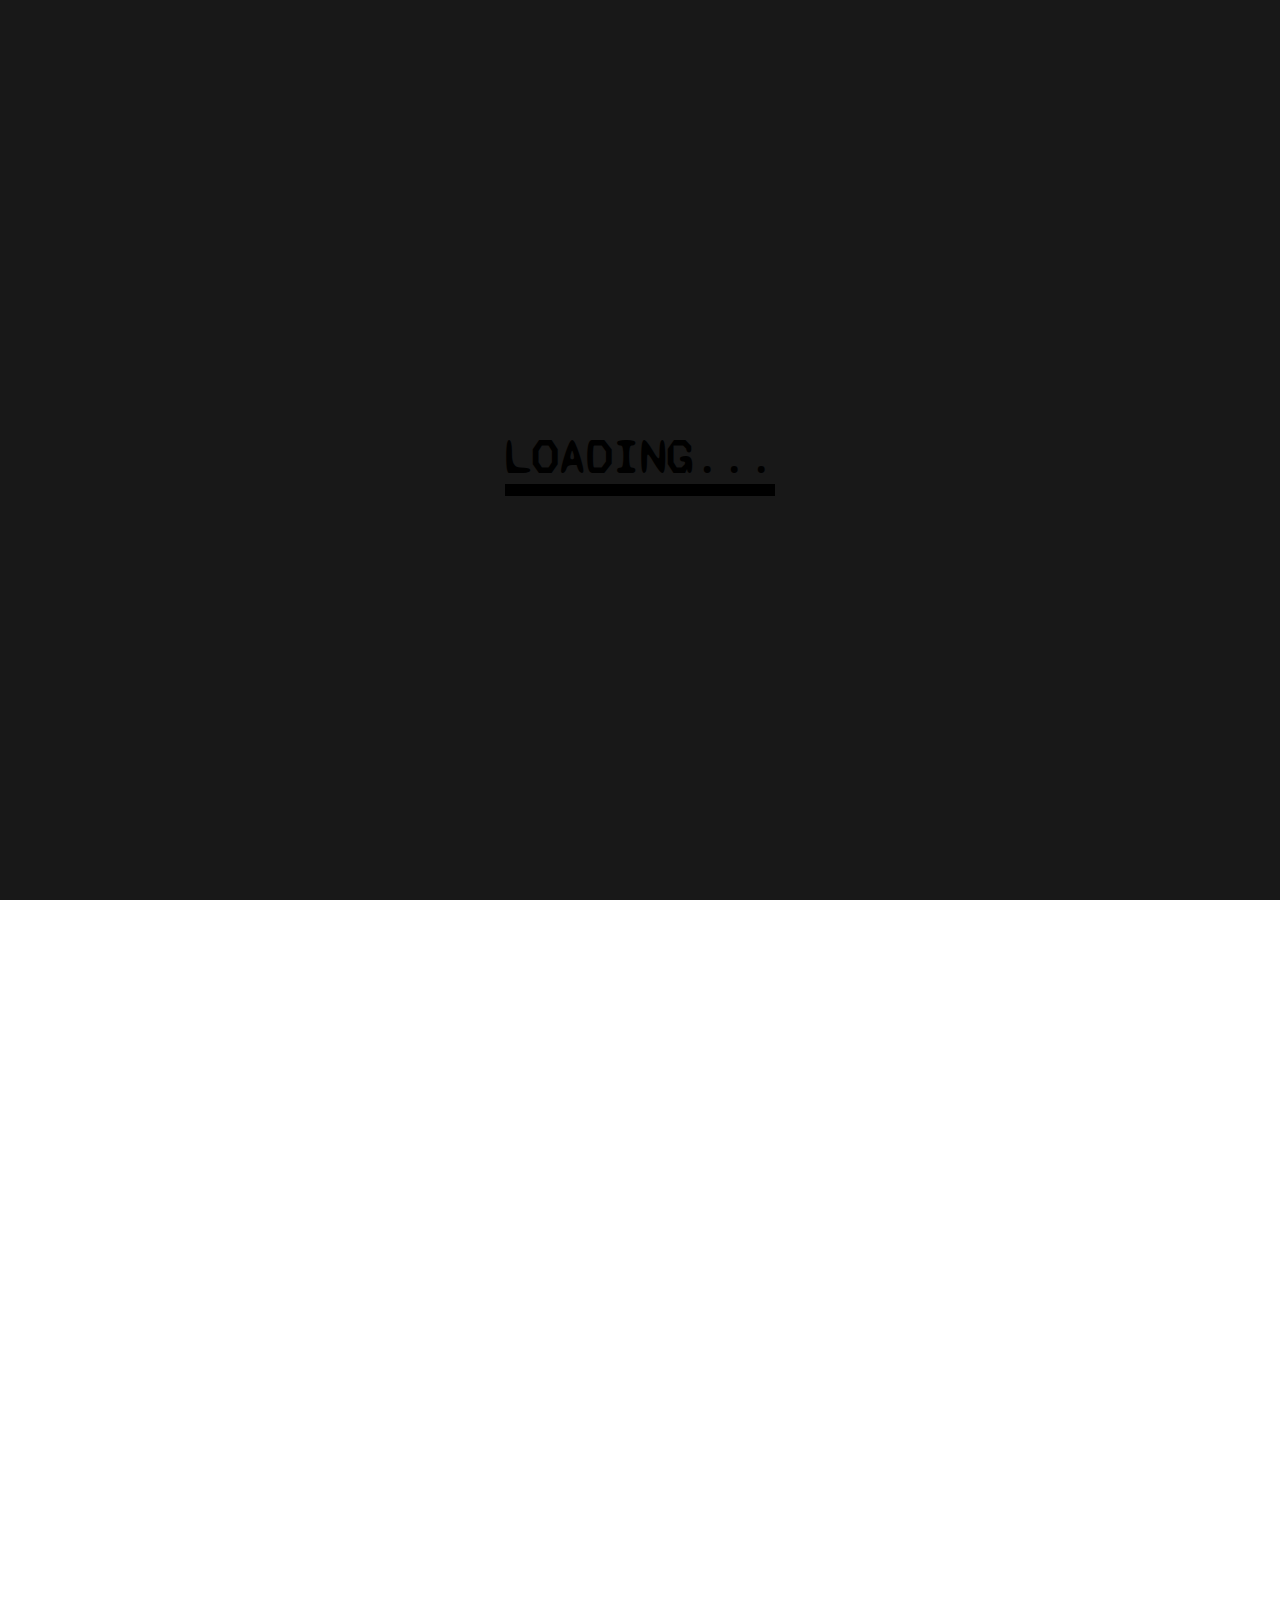
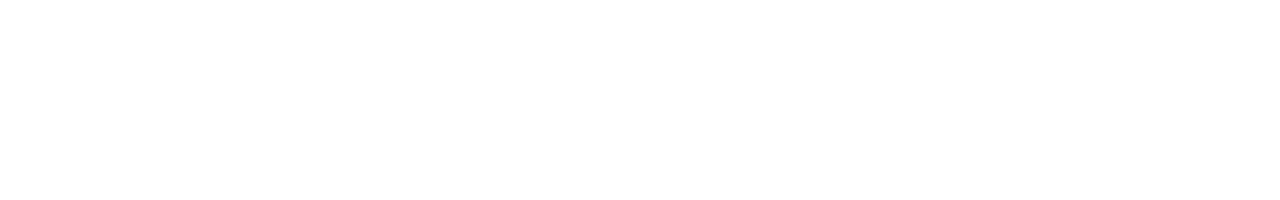
<file: Index.html>
<!DOCTYPE html>
<html lang="en">
  <head>
    <meta charset="UTF-8" />
    <meta name="Version" content="21.12.06" />
    <meta name="Author" content="CyberMajeed" />
    <meta name="viewport" content="width=device-width, initial-scale=1.0" />
    <title>Web Pad</title>
    <style>
      /*code*/
      /*#00192e*/
      @import url("https://fonts.googleapis.com/css2?family=Syne+Mono&display=swap");
      :root {
        --dark-theme: #161616;
        --button-hover-bg: #8e00fd;
      }
      body {
        font-family: calibri;
        height: 100vh;
        margin: 0;
        padding: 0;
        display: flex;
        justify-content: space-between;
        align-items: center;
        flex-direction: column;
        min-width: fit-content;
        overflow: hidden;
      }
      .select::selection {
        background: transparent;
      }
      ::-webkit-scrollbar {
        width: 10px;
      }

      ::-webkit-scrollbar-track {
        background: dodgerblue;
        border-radius: 50px;
      }

      ::-webkit-scrollbar-thumb {
        background: black;
        border-radius: 50px;
      }
      /*loader*/

      #onLoader {
        user-select: none;
        height: 100%;
        width: 100%;
        position: absolute;
        z-index: 400;
        text-align: center;
        background-color: #181818;
      }

      #onLoader span {
        position: absolute;
        top: 50%;
        left: 50%;
        transform: translate(-50%) scale(3);
        color: #000;
        font-family: "Syne Mono", monospace;
        font-weight: 800;
        text-transform: uppercase;
        border-bottom: 4px solid #000;
      }

      #onLoader span:before {
        border-bottom: 4px solid #6f00ff;
        position: absolute;
        content: attr(data-text);
        text-shadow: 0px 0px 4px #6f00ff;
        color: #6f00ff;
        overflow: hidden;
     width: 0;
      }

      @keyframes load {
        0% {
          width: 0;
        }

        100% {
          width: 100%;
        }
      }

      /*loader ends*/

      .tools {
        user-select: none;
        display: flex;
        justify-content: center;
        align-items: center;
        width: 100%;
        flex-direction: row;
        box-shadow: 0px 0px 5px #505050;
        z-index: 3;
      }
      .tools .toolPin {
        text-align: center;
        width: 20%;
        padding: 10px 30px;
        cursor: pointer;
        transition: 0.3s;
      }
      /*tooltips*/
      .toolTipDiv {
        position: absolute;
        top: 3.5em;
        display: flex;
        justify-content: center;
        align-items: center;
        width: 100%;
        flex-direction: row;
        transform: scale(0);
      }
      .toolPin:hover ~ .toolTipDiv {
        transform: scale(1);
      }
      .toolTipDiv .toolTip {
        font-weight: bold;
        width: 20%;
        min-width: fit-content;
        text-transform: capitalize;
        text-align: center;
        background: #424242;
        padding: 8px 1px;
        border-radius: 5px;
        color: #fff;
        z-index: 7;
        transition: all 0.3s;
        opacity: 0;
        visibility: hidden;
      }
      /*1*/
      .saveFile:hover ~ div.toolTipDiv span.tipsaveFile {
        visibility: visible;
        opacity: 1;
      }
      /*2*/
      .copyCodes:hover ~ div.toolTipDiv span.tipCopyCodes {
        visibility: visible;
        opacity: 1;
      }
      /*3*/
      .runCode:hover ~ div.toolTipDiv span.tipRunCode {
        visibility: visible;
        opacity: 1;
      }
      /*4*/
      .swapView:hover ~ div.toolTipDiv span.tipSwapView {
        visibility: visible;
        opacity: 1;
      }
      /*5*/
      .theme:hover ~ div.toolTipDiv span.tipTheme {
        visibility: visible;
        opacity: 1;
      }
      /*tool tip ends*/

      .toolPin svg {
        transition: all 0.1s;
      }
      .toolPin:hover svg {
        fill: #fff;
        transform: scale(1.5);
      }
      .toolPin:active svg {
        transform: scale(1);
      }

      .tools .toolPin:hover {
        background: var(--button-hover-bg);
      }
      .runCode.autoRunEnabled {
        background: #7900fd;
      }
      .workArea {
        height: 100%;
        width: 100%;
        display: flex;
        align-items: center;
        justify-content: center;
      }
      .workArea .editor {
        height: 100%;
        width: 50%;
        border-right: 2px solid;
        overflow: hidden;
      }
      .workArea .preview {
        height: 100%;
        border-right: 2px solid;
        width: 50%;
      }
      .editor textarea#editorArea {
        padding: 15px 10px;
        line-height: 22.5px;
        font-family: monospace;
        font-size: large;
        color: #000;
        font-weight: 500;
        border: none;
        outline: none;
        height: calc(100% - 1.5em);
        width: 100%;
        background: #fff;
        resize: none;
        overflow-y: auto;
        overflow-x: hidden;
      }
      /*swap*/
      .workArea.swapFlex {
        flex-direction: column;
      }
      .workArea .editor.swap,
      .preview.swap {
        height: 50%;
        width: 100%;
      }
      .preview.swap {
        border-top: 2px solid;
      }
      /*swapped ends*/
      /*dark theme*/
      .tools.darkTools {
        background: var(--dark-theme);
      }
      svg.darkSvg {
        fill: #fff;
      }
      .darkPin:hover {
        background: #fff;
      }
      .darkPin:hover .darkSvg {
        fill: var(--dark-theme);
        filter: drop-shadow(0px 0px 3px #fff);
      }
      .editor textarea.darkEditorArea {
        background: var(--dark-theme) !important;
        color: #fff !important;
      }
      .editor.darkEditor {
        background: #00192e !important;
      }
      /*dark theme ends*/

      iframe.previewFrame {
        height: 100%;
        width: 100%;
      }
      /*popup*/

      .helpBox {
        height: fit-content;
        width: 40em;
        max-width: 90%;
        min-width: 30em;
        overflow: hidden;
        background: #fff;
        color: black;
        box-shadow: 0px 0px 20px dodgerblue;
        z-index: 9;
        position: absolute;
        left: 50%;
        top: 50%;
        transform: translate(-50%, -50%);
        display: flex;
        align-items: flex-start;
        justify-content: left;
        flex-direction: column;
        text-transform: capitalize;
        border-radius: 10px;
        transition: all 0.3s;
        animation: flyin 0.2s linear;
      }
      @keyframes flyin {
        from {
          opacity: 0;
          top: 100%;
        }
      }
      .backgroundBox {
        position: absolute;
        height: 100%;
        width: 100%;
        background: rgba(0, 0, 0, 0.7);
        z-index: 8;
      }
      .helpBox div.keyShortcuts {
        display: flex;
        align-items: flex-start;
        justify-content: left;
        flex-direction: column;
        padding: 10px 0;
      }
      .helpBox div.keyShortcuts header {
        font-weight: 900;
        width: calc(100% - 20px);
        padding: 2px 10px;
      }
      .helpBox div.aboutWebPad {
        font-family: cursive;
        padding: 10px 10px;
        text-align: justify;
        width: calc(100% - 20px);
        line-height: 25px;
      }
      .helpBox div span {
        margin: 10px 10px;
      }
      .helpBox span code {
        user-select: none;
        background: #cfcfcf;
        padding: 5px;
        border-radius: 4px;
        font-family: monospace !important;
      }
      .helpBox .close {
        user-select: none;
        cursor: pointer;
        display: flex;
        justify-content: space-between;
        align-items: center;
        margin: 0;
        padding: 5px 8px;
        width: calc(100% - 16px);
        font-size: xx-large;
        font-weight: 900;
        background: dodgerblue;
        color: white;
        border-radius: 10px 10px 0 0;
        box-shadow: 0px 1px 1px;
      }
      .helpBox .close em {
        transition: all 0.2s;
      }
      .helpBox .close em:hover {
        text-shadow: 0px 0px 3px red, 0px 0px 3px red, 0px 0px 3px red;
        transform: scale(1.4);
      }
      .helpBox span.close b {
        cursor: default;
        font-size: x-large;
        width: 100%;
      }
      /*popup ends*/
      /*user visit*/
      .helpBox div {
        box-shadow: 0px 0px 1px;
        width: 100%;
        display: flex;
        justify-content: right;
        align-items: center;
      }
      .helpBox div:last-child {
        font-weight: 800;
        font-size: large;
        justify-content: flex-end !important;
        background: dodgerblue;
        color: #fff;
      }
      label.userVisit {
        user-select: none;
        margin: 3px 8px;
        cursor: pointer;
        height: 1em;
        width: 2em;
        background: #c0c0c0;
        border-radius: 3em;
        transition: all 0.3s;
        display: flex;
        align-items: center;
        box-shadow: inset 0px 0px 2px #000;
      }
      label.userVisit u.slider {
        box-shadow: 0px 0px 2px #000;
        background: #fff;
        height: 0.8em;
        width: 0.8em;
        border-radius: 1em;
        position: absolute;
        transition: all 0.3s;
        transform: translateX(0.1em);
      }
      #userVisit:checked ~ label.userVisit u.slider {
        transform: translateX(1.1em);
      }
      #userVisit:checked ~ label.userVisit {
        background: #8300fd;
      }
      /*user visit ends*/

      /*Confirm Box*/
      div.confirmBox {
        z-index: 100;
        background: #ffffff;
        box-shadow: 0px 0px 8px rgb(65, 65, 65);
        border-radius: 10px;
        min-height: 180px;
        min-width: 430px;
        display: flex;
        justify-content: space-around;
        align-items: center;
        flex-direction: column;
        position: absolute;
        top: -50%;
        left: 50%;
        transform: translate(-50%, -50%);
        transition: all 0.3s;
        visibility: hidden;
        opacity: 0;
      }
      .confirmBox.showConfirmBox {
        top: 50%;
        opacity: 1;
        visibility: visible;
      }
      .confirmBox input.inFileName {
        outline: none;
        border: 2px solid #bcbbbb;
        border-radius: 3px;
        width: 90%;
        transition: all 0.2s;
        padding: 8px 5px;
      }
      .confirmBox .fileLabel {
        font-size: large;
        font-weight: 800;
        color: #6f00ff;
      }
      input.inFileName:focus {
        border: 2px solid dodgerblue;
        box-shadow: 0px 0px 3px dodgerblue;
      }
      .fileNameButtons {
        width: calc(90% + 10px);
        display: flex;
        justify-content: end;
      }
      .confirmBox span {
        user-select: none;
      }
      .confirmBox .fileNameButtons span {
        cursor: pointer;
        margin: 0 0 0 10px;
        padding: 5px 10px;
        text-align: center;
        background: dodgerblue;
        border-radius: 5px;
        width: 20%;
        transition: all 0.3s;
        font-weight: 600;
      }
      .fileNameButtons span:hover {
        transform: scale(1.1);
      }
      .confirmBox span.errorFileName {
        display: none;
        text-transform: capitalize;
        color: red;
        text-align: left;
        width: calc(90% + 10px);
        transition: all 0.5s;
      }
      /*Confirm Box ends*/

      /*alert box*/
      .alertBox {
        user-select: none;
        height: fit-content;
        width: fit-content;
        padding: 12px 24px;
        background: #383838;
        position: absolute;
        bottom: -100%;
        left: 50%;
        transform: translateX(-50%);
        color: #fff;
        display: flex;
        align-items: center;
        justify-content: center;
        font-weight: 800;
        border-radius: 10px;
        z-index: 100;
        visibility: hidden;
        opacity: 0;
        transition: all 0.3s;
      }
      .alertBox.showAlertBox {
        bottom: 50%;
        left: 50%;
        transform: translate(-50%, -50%);
        visibility: visible;
        opacity: 1;
      }
      /*alert box ends*/ ;
    </style>
  </head>
  <body>
    <div id="onLoader">
      <span data-text="Loading...">Loading...</span>
    </div>
    <!--loader ends-->
    <span class="backgroundBox"></span>
    <div class="helpBox">
      <span class="close"><b>Web Pad</b><em> &times;</em></span>
      <div class="aboutWebPad">
        <p>
          <b>Web Pad</b> is a suitable html compiler created for students who
          were frustrated by writing html codes in notepad >> saving it as
          '.html' >> going to the saved location >> opening in browsers to
          preview the output.<br />
          but this application let you write HTML codes and run it on-time,
          without saving or opening the file in browser.<br />
          Learn and practice HTML codes easily using Web Pad...
        </p>
      </div>
      <div class="keyShortcuts">
        <header>Keyboard Shortcuts</header>
        <span>
          Click [ <code>Ctrl</code> + <code>Enter</code> ] to run the code</span
        >
        <span>
          Click [ <code>Ctrl</code> + <code>Shift</code> + <code>S</code> ] to
          save the codes
        </span>
        <span>
          DoubleClick the run code button to toggle <b>Auto Code-Runner</b>
        </span>
      </div>
      <!--input check-->
      <div>
        <input type="checkbox" name="userVisit" id="userVisit" hidden />
        <span>Don't Show Again</span>
        <label for="userVisit" class="userVisit">
          <u class="slider"></u>
        </label>
      </div>
    </div>
    <div class="tools">
      <div class="saveFile toolPin">
        <!--SVG-->
        <svg
          xmlns="http://www.w3.org/2000/svg"
          height="25px"
          viewBox="0 0 24 24"
          width="25px"
          fill="#000000"
        >
          <path d="M0 0h24v24H0V0z" fill="none" />
          <path
            d="M17.59 3.59c-.38-.38-.89-.59-1.42-.59H5c-1.11 0-2 .9-2 2v14c0 1.1.9 2 2 2h14c1.1 0 2-.9 2-2V7.83c0-.53-.21-1.04-.59-1.41l-2.82-2.83zM12 19c-1.66 0-3-1.34-3-3s1.34-3 3-3 3 1.34 3 3-1.34 3-3 3zm1-10H7c-1.1 0-2-.9-2-2s.9-2 2-2h6c1.1 0 2 .9 2 2s-.9 2-2 2z"
          />
        </svg>
        <!--SVG ENDS-->
      </div>
      <div class="copyCodes toolPin">
        <!--SVG-->
        <svg
          xmlns="http://www.w3.org/2000/svg"
          enable-background="new 0 0 24 24"
          height="25px"
          viewBox="0 0 24 24"
          width="25px"
          fill="#000000"
        >
          <g>
            <rect fill="none" height="25" width="25" />
          </g>
          <g>
            <path
              d="M15,20H5V7c0-0.55-0.45-1-1-1h0C3.45,6,3,6.45,3,7v13c0,1.1,0.9,2,2,2h10c0.55,0,1-0.45,1-1v0C16,20.45,15.55,20,15,20z M20,16V4c0-1.1-0.9-2-2-2H9C7.9,2,7,2.9,7,4v12c0,1.1,0.9,2,2,2h9C19.1,18,20,17.1,20,16z M18,16H9V4h9V16z"
            />
          </g>
        </svg>
        <!--SVG ENDS-->
      </div>
      <div class="runCode toolPin">
        <!--SVG-->
        <svg
          xmlns="http://www.w3.org/2000/svg"
          enable-background="new 0 0 24 24"
          height="25px"
          viewBox="0 0 24 24"
          width="25px"
          fill="#000000"
        >
          <g>
            <rect fill="none" height="25" width="25" />
          </g>
          <g>
            <path
              d="M12,2C6.48,2,2,6.48,2,12s4.48,10,10,10s10-4.48,10-10S17.52,2,12,2z M9.5,14.67V9.33c0-0.79,0.88-1.27,1.54-0.84 l4.15,2.67c0.61,0.39,0.61,1.29,0,1.68l-4.15,2.67C10.38,15.94,9.5,15.46,9.5,14.67z"
            />
          </g>
        </svg>
        <!--SVG ENDS-->
      </div>
      <div class="swapView toolPin">
        <!--SVG-->
        <svg
          xmlns="http://www.w3.org/2000/svg"
          height="25px"
          viewBox="0 0 24 24"
          width="25px"
          fill="#000000"
        >
          <path d="M0 0h24v24H0V0z" fill="none" />
          <path
            d="M10.23 1.75c-.59-.59-1.54-.59-2.12 0L1.75 8.11c-.59.59-.59 1.54 0 2.12l12.02 12.02c.59.59 1.54.59 2.12 0l6.36-6.36c.59-.59.59-1.54 0-2.12L10.23 1.75zm3.89 18.73L3.52 9.88c-.39-.39-.39-1.02 0-1.41l4.95-4.95c.39-.39 1.02-.39 1.41 0l10.61 10.61c.39.39.39 1.02 0 1.41l-4.95 4.95c-.39.38-1.03.38-1.42-.01zM17.61 1.4C16.04.57 14.06-.03 11.81.02c-.18 0-.26.22-.14.35l3.48 3.48 1.33-1.33c3.09 1.46 5.34 4.37 5.89 7.86.06.41.44.69.86.62.41-.06.69-.45.62-.86-.6-3.8-2.96-7-6.24-8.74zM8.85 20.16l-1.33 1.33c-3.09-1.46-5.34-4.37-5.89-7.86-.06-.41-.44-.69-.86-.62-.41.06-.69.45-.62.86.6 3.81 2.96 7.01 6.24 8.75 1.57.83 3.55 1.43 5.8 1.38.18 0 .26-.22.14-.35l-3.48-3.49z"
          />
        </svg>
        <!--SVG ENDS-->
      </div>
      <div class="theme toolPin">
        <!--SVG-->
        <svg
          xmlns="http://www.w3.org/2000/svg"
          height="25px"
          viewBox="0 0 24 24"
          width="25px"
          fill="#000000"
        >
          <path d="M0 0h24v24H0V0z" fill="none" />
          <path
            d="M20 15.31l1.9-1.9c.78-.78.78-2.05 0-2.83L20 8.69V6c0-1.1-.9-2-2-2h-2.69l-1.9-1.9c-.78-.78-2.05-.78-2.83 0L8.69 4H6c-1.1 0-2 .9-2 2v2.69l-1.9 1.9c-.78.78-.78 2.05 0 2.83l1.9 1.9V18c0 1.1.9 2 2 2h2.69l1.9 1.9c.78.78 2.05.78 2.83 0l1.9-1.9H18c1.1 0 2-.9 2-2v-2.69zm-8 1.59V7.1c0-.61.55-1.11 1.15-.99C15.91 6.65 18 9.08 18 12s-2.09 5.35-4.85 5.89c-.6.12-1.15-.38-1.15-.99z"
          />
        </svg>
        <!--SVG ENDS-->
      </div>
      <div class="toolTipDiv">
        <span class="tipsaveFile toolTip">save Codes</span>
        <span class="tipCopyCodes toolTip">Copy codes</span>
        <span class="tipRunCode toolTip">Run code</span>
        <span class="tipSwapView toolTip">Swap view</span>
        <span class="tipTheme toolTip">Switch theme</span>
      </div>
    </div>
    <div class="workArea">
      <div class="editor">
        <textarea
          name="editor"
          class="lined"
          id="editorArea"
          spellcheck="false"
          placeholder="Code Here"
        ></textarea>
      </div>
      <div class="preview">
        <iframe class="previewFrame" frameborder="0"></iframe>
      </div>
    </div>
    <!--save popup-->
    <div class="confirmBox">
      <span class="fileLabel">Your File Name:</span>
      <input
        type="text"
        name="fileName"
        class="inFileName"
        value="Html-Program.html"
      />
      <span class="errorFileName">*File name is invalid</span>
      <div class="fileNameButtons">
        <span class="saveButton">Save</span>
        <span class="cancelButton">Cancel</span>
      </div>
    </div>
    <!--save popup ends-->
    <!--alert box-->
    <div class="alertBox"></div>
    <!--alert box ends-->
    <!--script.js-->
    <script>
      let swapper = document.querySelector(".swapView"),
        theme = document.querySelector(".theme"),
        runCode = document.querySelector(".runCode"),
        copyCode = document.querySelector(".copyCodes"),
        tipCopyCodes = document.querySelector(".tipCopyCodes"),
        saveFile = document.querySelector(".saveFile"),
        tools = document.querySelector(".tools"),
        toolPin = document.querySelectorAll(".toolPin"),
        toolSvg = document.querySelectorAll(".toolPin svg"),
        codeArea = document.querySelector(".editor textarea#editorArea"),
        editor = document.querySelector(".workArea .editor"),
        worker = document.querySelector(".workArea"),
        previewFrame = document.querySelector(".preview .previewFrame"),
        alertBox = document.querySelector(".alertBox"),
        closeHelpBox = document.querySelector(".helpBox span.close em"),
        helpBox = document.querySelector(".helpBox"),
        showHelpBox = document.querySelector(".helpBox div input#userVisit"),
        confirmBox = document.querySelector(".confirmBox"),
        saveButton = document.querySelector(".saveButton"),
        cancelButton = document.querySelector(".cancelButton"),
        inFileName = document.querySelector(".inFileName"),
        preview = document.querySelector(".workArea .preview");
      //===================Help Box====================
      closeHelpBox.onclick = () => {
        helpBox.style.top = "90%";
        helpBox.style.opacity = "0";
        setTimeout(() => {
          helpBox.style.display = "none";
          document.querySelector(".backgroundBox").style.display = "none";
        }, 150);
      };
      //don't show again
      showHelpBox.onchange = function helpBoxState() {
        if (showHelpBox.checked == true) {
          localStorage.setItem("showHelpBox", "true");
        } else if (showHelpBox.checked == false) {
          localStorage.setItem("showHelpBox", "false");
        }
      };

      //===================save As====================
      //===================show confirm box====================
      saveFile.onclick = () => {
        closeHelpBox.click();
        setTimeout(() => {
          confirmBox.classList.add("showConfirmBox");
          document.querySelector(".backgroundBox").style.display = "block";
        }, 150);
      };
      //===================Cancel confirm box====================

      cancelButton.onclick = () => {
        confirmBox.classList.remove("showConfirmBox");
        document.querySelector(".backgroundBox").style.display = "none";
      };

      inFileName.oninput = function checkvalidity() {
        const format = /^([A-Za-z0-9_\-\.])+\.[a-zA-Z]{1,5}$/;
        if (inFileName.value.match(format)) {
          document.querySelector(".errorFileName").style.display = "none";
        } else {
          document.querySelector(".errorFileName").style.display = "block";
        }
        /*
        if (inFileName.value == "") {
          document.querySelector(".errorFileName").style.display = "block";
        } else {
          document.querySelector(".errorFileName").style.display = "none";
        }*/
      };

      saveButton.onclick = function savingFile() {
        var format = /^([A-Za-z0-9_\-])+\.[a-zA-Z]{1,5}$/;
        let fileName = inFileName.value;
        if (inFileName.value.match(format)) {
          let fileType = new Blob([codeArea.value], { type: "text/html" });
          let anchor = document.createElement("a");
          anchor.download = `${fileName}`;
          anchor.href = window.URL.createObjectURL(fileType);
          anchor.target = "_blank";
          anchor.style.display = "none";
          document.body.appendChild(anchor);
          anchor.click();
          document.body.removeChild(anchor);
          confirmBox.classList.remove("showConfirmBox");
          document.querySelector(".backgroundBox").style.display = "none";
          document.querySelector(".errorFileName").style.display = "none";
        } else {
          document.querySelector(".errorFileName").style.display = "block";
        }
      };
      //===================showPreview====================
      runCode.onclick = showPreview;
      function showPreview() {
        var frame = previewFrame.contentWindow.document;
        frame.open();
        frame.write(codeArea.value);
        frame.close();
        let hyphen = frame.title !== "" ? "-" : "";
        document.title = `${frame.title} ${hyphen} Web Pad`;
      }
      //autoRun
      runCode.ondblclick = () => {
        runCode.classList.toggle("autoRunEnabled");
        alertBox.classList.add("showAlertBox");
        if (runCode.classList.contains("autoRunEnabled")) {
          alertBox.innerText = "Auto Code-Runner Enabled";
          localStorage.setItem("autoCodeRunner", "Enabled");
        } else {
          alertBox.innerText = "Auto Code-Runner Disabled";
          localStorage.setItem("autoCodeRunner", "Disabled");
        }
        setTimeout(() => {
          alertBox.classList.remove("showAlertBox");
        }, 2000);
      };
      //Run-Func()
      codeArea.oninput = () => {
        if (runCode.classList.contains("autoRunEnabled")) {
          showPreview();
        }
        //storage
        localStorage.setItem("codes", codeArea.value);
      };
      //ends preview
      //================copy codes====================================
      copyCode.onclick = () => {
        codeArea.select();
        document.execCommand("copy");
        window.getSelection().removeAllRanges();
        tipCopyCodes.innerText = "Codes Copied!";
        copyCode.onmouseleave = () => {
          setTimeout(() => {
            tipCopyCodes.innerText = "Copy codes";
          }, 2000);
        };
      };
      //====================view===============
      swapper.onclick = function changeView() {
        worker.classList.toggle("swapFlex");
        editor.classList.toggle("swap");
        preview.classList.toggle("swap");
        //local
        if (worker.classList.contains("swapFlex")) {
          localStorage.setItem("userView", "horizontal");
        } else {
          localStorage.setItem("userView", "vertical");
        }
      };
      //================theme====================================
      theme.onclick = function changeTheme() {
        theme.classList.toggle("darkTheme");
        codeArea.classList.toggle("darkEditorArea");
        editor.classList.toggle("darkEditor");

        tools.classList.toggle("darkTools");
        for (i = 0; i < toolSvg.length; i++) {
          toolSvg[i].classList.toggle("darkSvg");
        }
        for (i = 0; i < toolPin.length; i++) {
          toolPin[i].classList.toggle("darkPin");
        }
        //local
        if (theme.classList.contains("darkTheme")) {
          localStorage.setItem("userTheme", "dark");
        } else {
          localStorage.setItem("userTheme", "light");
        }
      };
      //localStorage Get Items
      //userTheme
      if (localStorage.userTheme == "dark") {
        theme.click();
      }
      //userView
      if (localStorage.userView == "horizontal") {
        swapper.click();
      }
      //userCode
      if (localStorage.codes) {
        codeArea.textContent = localStorage.getItem("codes", codeArea.value);
      } else {
        let defaultCodes = `<!--
 ctrl + shift + s to save
 ctrl + enter to run the code
 DoubleClick the run code button to toggle Auto Code-Runner
-->

<html>
<head>
  <title> </title>
  <style> </style>
</head>
  <body>

  </body>
</html>`;
        codeArea.textContent = defaultCodes;
      }

      //shortcuts================================================
      window.onkeyup = (e) => {
        if (e.ctrlKey && e.keyCode === 13) {
          runCode.click();
        } else if (e.ctrlKey && e.shiftKey && e.keyCode === 83) {
          saveFile.click();
        } else if (e.keyCode === 27) {
          cancelButton.click();
          closeHelpBox.click();
        }
      };
      //===================window.onload===================
      window.onload = () => {
        let loadDelayArray = [500, 1000, 1500];
        let loadDelay =
          loadDelayArray[Math.floor(Math.random() * loadDelayArray.length)];
        document.head.innerHTML += `<style> 
          #onLoader span:before {
            animation: load ${loadDelay}ms linear forwards;
          }
        </style>`;
        setTimeout(() => {
          let onLoad = document.getElementById("onLoader");
          onLoad.style.display = "none";
          //other Func
          runCode.click();
          //dblclick?
          if (localStorage.autoCodeRunner == "Enabled") {
            var clickEvent = document.createEvent("MouseEvents");
            clickEvent.initEvent("dblclick", true, true);
            runCode.dispatchEvent(clickEvent);
          }
          //show helpbox?
          if (localStorage.showHelpBox == "true") {
            helpBox.style.display = "none";
            document.querySelector(".backgroundBox").style.display = "none";
          }
          //end
        }, loadDelay);
      };
    </script>
  </body>
</html>
</file>
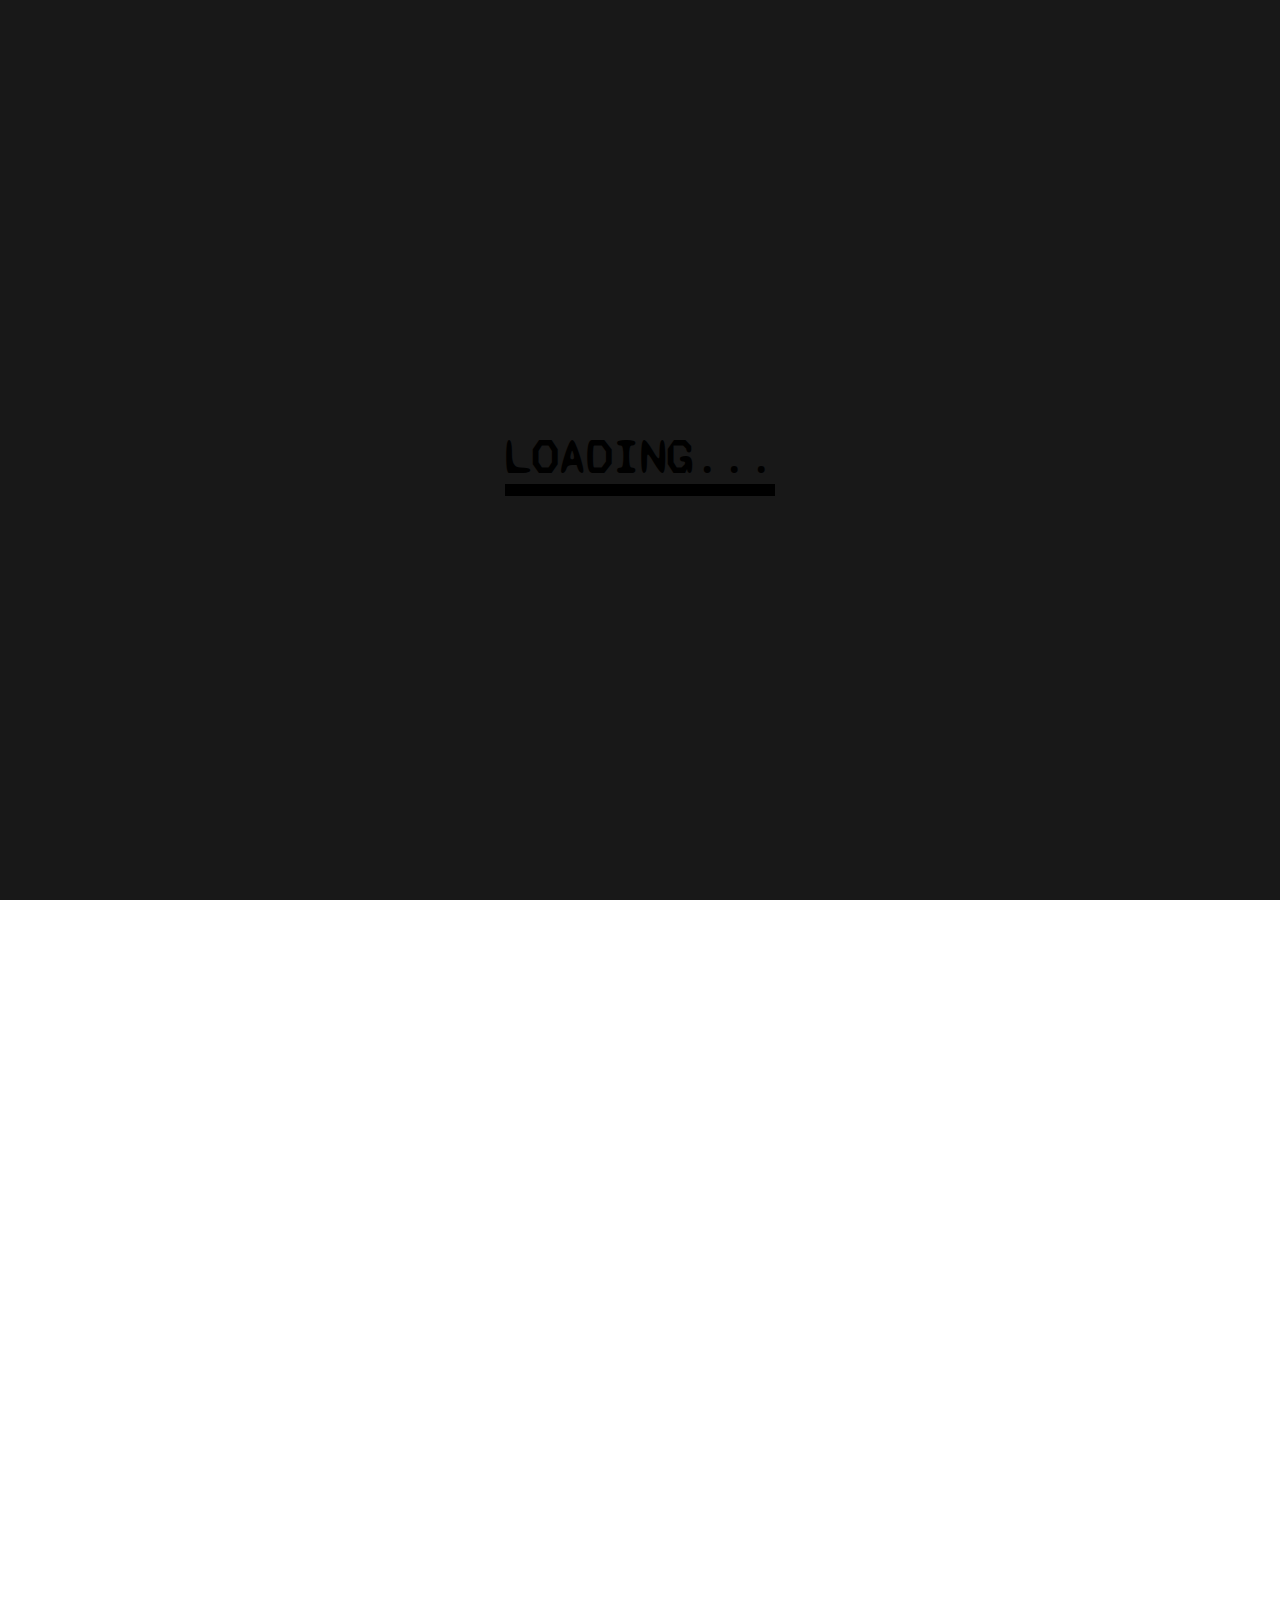
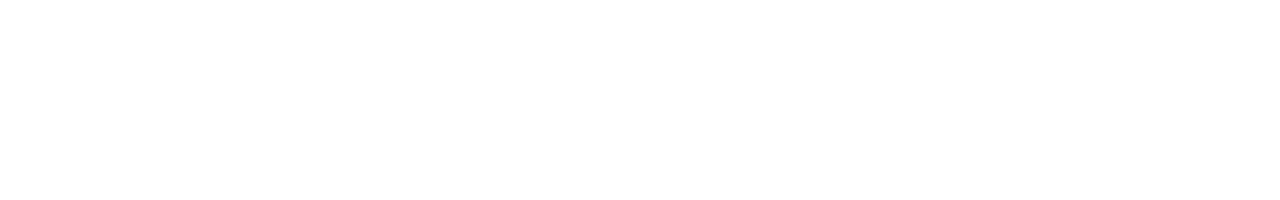
<file: Web-Pad.htm>
<!DOCTYPE html>
<html lang="en">
  <head>
    <meta charset="UTF-8" />
    <meta name="Version" content="21.12.06" />
    <meta name="Author" content="CyberMajeed" />
    <meta name="viewport" content="width=device-width, initial-scale=1.0" />
    <title>Web Pad</title>
    <style>
      /*code*/
      /*#00192e*/
      @import url("https://fonts.googleapis.com/css2?family=Syne+Mono&display=swap");
      :root {
        --dark-theme: #161616;
        --button-hover-bg: #8e00fd;
      }
      body {
        height: 100vh;
        margin: 0;
        padding: 0;
        display: flex;
        justify-content: space-between;
        align-items: center;
        flex-direction: column;
        min-width: fit-content;
        overflow: hidden;
      }
      .select::selection {
        background: transparent;
      }
      ::-webkit-scrollbar {
        width: 10px;
      }

      ::-webkit-scrollbar-track {
        background: dodgerblue;
        border-radius: 50px;
      }

      ::-webkit-scrollbar-thumb {
        background: black;
        border-radius: 50px;
      }
      /*loader*/

      #onLoader {
        user-select: none;
        height: 100%;
        width: 100%;
        position: absolute;
        z-index: 400;
        text-align: center;
        background-color: #181818;
      }

      #onLoader span {
        position: absolute;
        top: 50%;
        left: 50%;
        transform: translate(-50%) scale(3);
        color: #000;
        font-family: "Syne Mono", monospace;
        font-weight: 800;
        text-transform: uppercase;
        border-bottom: 4px solid #000;
      }

      #onLoader span:before {
        border-bottom: 4px solid #6f00ff;
        position: absolute;
        content: attr(data-text);
        text-shadow: 0px 0px 4px #6f00ff;
        color: #6f00ff;
        overflow: hidden;
        width: 0;
      }

      @keyframes load {
        0% {
          width: 0;
        }

        100% {
          width: 100%;
        }
      }

      /*loader ends*/

      .tools {
        user-select: none;
        display: flex;
        justify-content: center;
        align-items: center;
        width: 100%;
        flex-direction: row;
        box-shadow: 0px 0px 5px #505050;
        z-index: 3;
      }
      .tools .toolPin {
        text-align: center;
        width: 20%;
        padding: 10px 30px;
        cursor: pointer;
        transition: 0.3s;
      }
      /*tooltips*/
      .toolTipDiv {
        position: absolute;
        top: 3.5em;
        display: flex;
        justify-content: center;
        align-items: center;
        width: 100%;
        flex-direction: row;
        transform: scale(0);
      }
      .toolPin:hover ~ .toolTipDiv {
        transform: scale(1);
      }
      .toolTipDiv .toolTip {
        font-weight: bold;
        width: 20%;
        min-width: fit-content;
        text-transform: capitalize;
        text-align: center;
        background: #424242;
        padding: 8px 1px;
        border-radius: 5px;
        color: #fff;
        z-index: 7;
        transition: all 0.3s;
        opacity: 0;
        visibility: hidden;
      }
      /*1*/
      .saveFile:hover ~ div.toolTipDiv span.tipsaveFile {
        visibility: visible;
        opacity: 1;
      }
      /*2*/
      .copyCodes:hover ~ div.toolTipDiv span.tipCopyCodes {
        visibility: visible;
        opacity: 1;
      }
      /*3*/
      .runCode:hover ~ div.toolTipDiv span.tipRunCode {
        visibility: visible;
        opacity: 1;
      }
      /*4*/
      .swapView:hover ~ div.toolTipDiv span.tipSwapView {
        visibility: visible;
        opacity: 1;
      }
      /*5*/
      .theme:hover ~ div.toolTipDiv span.tipTheme {
        visibility: visible;
        opacity: 1;
      }
      /*tool tip ends*/

      .toolPin svg {
        transition: all 0.1s;
      }
      .toolPin:hover svg {
        fill: #fff;
        transform: scale(1.5);
      }
      .toolPin:active svg {
        transform: scale(1);
      }

      .tools .toolPin:hover {
        background: var(--button-hover-bg);
      }
      .runCode.autoRunEnabled {
        background: #7900fd;
      }
      .workArea {
        height: 100%;
        width: 100%;
        display: flex;
        align-items: center;
        justify-content: center;
      }
      .workArea .editor {
        height: 100%;
        width: 50%;
        border-right: 2px solid;
        overflow: hidden;
      }
      .workArea .preview {
        height: 100%;
        border-right: 2px solid;
        width: 50%;
      }
      .editor textarea#editorArea {
        padding: 15px 10px;
        line-height: 22.5px;
        font-family: cursive;
        font-size: medium;
        color: #000;
        font-weight: 500;
        border: none;
        outline: none;
        height: calc(100% - 1.5em);
        width: 100%;
        background: #fff;
        resize: none;
        overflow-y: auto;
        overflow-x: hidden;
      }
      /*swap*/
      .workArea.swapFlex {
        flex-direction: column;
      }
      .workArea .editor.swap,
      .preview.swap {
        height: 50%;
        width: 100%;
      }
      .preview.swap {
        border-top: 2px solid;
      }
      /*swapped ends*/
      /*dark theme*/
      .tools.darkTools {
        background: var(--dark-theme);
      }
      svg.darkSvg {
        fill: #fff;
      }
      .darkPin:hover {
        background: #fff;
      }
      .darkPin:hover .darkSvg {
        fill: var(--dark-theme);
        filter: drop-shadow(0px 0px 3px #fff);
      }
      .editor textarea.darkEditorArea {
        background: var(--dark-theme) !important;
        color: #fff !important;
      }
      .editor.darkEditor {
        background: #00192e !important;
      }
      /*dark theme ends*/

      iframe.previewFrame {
        height: 100%;
        width: 100%;
      }
      /*popup*/

      .helpBox {
        height: fit-content;
        width: 40em;
        max-width: 90%;
        min-width: 30em;
        overflow: hidden;
        background: #fff;
        color: black;
        box-shadow: 0px 0px 20px dodgerblue;
        z-index: 9;
        position: absolute;
        left: 50%;
        top: 50%;
        transform: translate(-50%, -50%);
        display: flex;
        align-items: flex-start;
        justify-content: left;
        flex-direction: column;
        text-transform: capitalize;
        border-radius: 10px;
        transition: all 0.3s;
        animation: flyin 0.2s linear;
      }
      @keyframes flyin {
        from {
          opacity: 0;
          top: 100%;
        }
      }
      .backgroundBox {
        position: absolute;
        height: 100%;
        width: 100%;
        background: rgba(0, 0, 0, 0.7);
        z-index: 8;
      }
      .helpBox div.keyShortcuts {
        display: flex;
        align-items: flex-start;
        justify-content: left;
        flex-direction: column;
        padding: 10px 0;
      }
      .helpBox div.keyShortcuts header {
        font-weight: 900;
        width: calc(100% - 20px);
        padding: 2px 10px;
      }
      .helpBox div.aboutWebPad {
        font-family: cursive;
        padding: 10px 10px;
        text-align: justify;
        width: calc(100% - 20px);
        line-height: 25px;
      }
      .helpBox div span {
        margin: 10px 10px;
      }
      .helpBox span code {
        user-select: none;
        background: #cfcfcf;
        padding: 5px;
        border-radius: 4px;
        font-family: monospace !important;
      }
      .helpBox .close {
        user-select: none;
        cursor: pointer;
        display: flex;
        justify-content: space-between;
        align-items: center;
        margin: 0;
        padding: 5px 8px;
        width: calc(100% - 16px);
        font-size: xx-large;
        font-weight: 900;
        background: dodgerblue;
        color: white;
        border-radius: 10px 10px 0 0;
        box-shadow: 0px 1px 1px;
      }
      .helpBox .close em {
        transition: all 0.2s;
      }
      .helpBox .close em:hover {
        text-shadow: 0px 0px 3px red, 0px 0px 3px red, 0px 0px 3px red;
        transform: scale(1.4);
      }
      .helpBox span.close b {
        cursor: default;
        font-size: x-large;
        width: 100%;
      }
      /*popup ends*/
      /*user visit*/
      .helpBox div {
        box-shadow: 0px 0px 1px;
        width: 100%;
        display: flex;
        justify-content: right;
        align-items: center;
      }
      .helpBox div:last-child {
        font-weight: 800;
        font-size: large;
        justify-content: flex-end !important;
        background: dodgerblue;
        color: #fff;
      }
      label.userVisit {
        user-select: none;
        margin: 3px 8px;
        cursor: pointer;
        height: 1em;
        width: 2em;
        background: #c0c0c0;
        border-radius: 3em;
        transition: all 0.3s;
        display: flex;
        align-items: center;
        box-shadow: inset 0px 0px 2px #000;
      }
      label.userVisit u.slider {
        box-shadow: 0px 0px 2px #000;
        background: #fff;
        height: 0.8em;
        width: 0.8em;
        border-radius: 1em;
        position: absolute;
        transition: all 0.3s;
        transform: translateX(0.1em);
      }
      #userVisit:checked ~ label.userVisit u.slider {
        transform: translateX(1.1em);
      }
      #userVisit:checked ~ label.userVisit {
        background: #8300fd;
      }
      /*user visit ends*/

      /*Confirm Box*/
      div.confirmBox {
        z-index: 100;
        background: #ffffff;
        box-shadow: 0px 0px 8px rgb(65, 65, 65);
        border-radius: 10px;
        min-height: 180px;
        min-width: 430px;
        display: flex;
        justify-content: space-around;
        align-items: center;
        flex-direction: column;
        position: absolute;
        top: -50%;
        left: 50%;
        transform: translate(-50%, -50%);
        transition: all 0.3s;
        visibility: hidden;
        opacity: 0;
      }
      .confirmBox.showConfirmBox {
        top: 50%;
        opacity: 1;
        visibility: visible;
      }
      .confirmBox input.inFileName {
        outline: none;
        border: 2px solid #bcbbbb;
        border-radius: 3px;
        width: 90%;
        transition: all 0.2s;
        padding: 8px 5px;
      }
      .confirmBox .fileLabel {
        font-size: large;
        font-weight: 800;
        color: #6f00ff;
      }
      input.inFileName:focus {
        border: 2px solid dodgerblue;
        box-shadow: 0px 0px 3px dodgerblue;
      }
      .fileNameButtons {
        width: calc(90% + 10px);
        display: flex;
        justify-content: end;
      }
      .confirmBox span {
        user-select: none;
      }
      .confirmBox .fileNameButtons span {
        cursor: pointer;
        margin: 0 0 0 10px;
        padding: 5px 10px;
        text-align: center;
        background: dodgerblue;
        border-radius: 5px;
        width: 20%;
        transition: all 0.3s;
        font-weight: 600;
      }
      .fileNameButtons span:hover {
        transform: scale(1.1);
      }
      .confirmBox span.errorFileName {
        display: none;
        text-transform: capitalize;
        color: red;
        text-align: left;
        width: calc(90% + 10px);
        transition: all 0.5s;
      }
      /*Confirm Box ends*/

      /*alert box*/
      .alertBox {
        user-select: none;
        height: fit-content;
        width: fit-content;
        padding: 12px 24px;
        background: #383838;
        position: absolute;
        bottom: -100%;
        left: 50%;
        transform: translateX(-50%);
        color: #fff;
        display: flex;
        align-items: center;
        justify-content: center;
        font-weight: 800;
        border-radius: 10px;
        z-index: 100;
        visibility: hidden;
        opacity: 0;
        transition: all 0.3s;
      }
      .alertBox.showAlertBox {
        bottom: 50%;
        left: 50%;
        transform: translate(-50%, -50%);
        visibility: visible;
        opacity: 1;
      }
      /*alert box ends*/ ;
    </style>
  </head>
  <body>
    <div id="onLoader">
      <span data-text="Loading...">Loading...</span>
    </div>
    <!--loader ends-->
    <span class="backgroundBox"></span>
    <div class="helpBox">
      <span class="close"><b>Web Pad</b><em> &times;</em></span>
      <div class="aboutWebPad">
        <p>
          <b>Web Pad</b> is a suitable html compiler created for students who
          were frustrated by writing html codes in notepad >> saving it as
          '.html' >> going to the saved location >> opening in browsers to
          preview the output.<br />
          but this application let you write HTML codes and run it on-time,
          without saving or opening the file in browser.<br />
          Learn and practice HTML codes easily using Web Pad...
        </p>
      </div>
      <div class="keyShortcuts">
        <header>Keyboard Shortcuts</header>
        <span>
          Click [ <code>Ctrl</code> + <code>Enter</code> ] to run the code</span
        >
        <span>
          Click [ <code>Ctrl</code> + <code>Shift</code> + <code>S</code> ] to
          save the codes
        </span>
        <span>
          DoubleClick the run code button to toggle <b>Auto Code-Runner</b>
        </span>
      </div>
      <!--input check-->
      <div>
        <input type="checkbox" name="userVisit" id="userVisit" hidden />
        <span>Don't Show Again</span>
        <label for="userVisit" class="userVisit">
          <u class="slider"></u>
        </label>
      </div>
    </div>
    <div class="tools">
      <div class="saveFile toolPin">
        <!--SVG-->
        <svg
          xmlns="http://www.w3.org/2000/svg"
          height="25px"
          viewBox="0 0 24 24"
          width="25px"
          fill="#000000"
        >
          <path d="M0 0h24v24H0V0z" fill="none" />
          <path
            d="M17.59 3.59c-.38-.38-.89-.59-1.42-.59H5c-1.11 0-2 .9-2 2v14c0 1.1.9 2 2 2h14c1.1 0 2-.9 2-2V7.83c0-.53-.21-1.04-.59-1.41l-2.82-2.83zM12 19c-1.66 0-3-1.34-3-3s1.34-3 3-3 3 1.34 3 3-1.34 3-3 3zm1-10H7c-1.1 0-2-.9-2-2s.9-2 2-2h6c1.1 0 2 .9 2 2s-.9 2-2 2z"
          />
        </svg>
        <!--SVG ENDS-->
      </div>
      <div class="copyCodes toolPin">
        <!--SVG-->
        <svg
          xmlns="http://www.w3.org/2000/svg"
          enable-background="new 0 0 24 24"
          height="25px"
          viewBox="0 0 24 24"
          width="25px"
          fill="#000000"
        >
          <g>
            <rect fill="none" height="25" width="25" />
          </g>
          <g>
            <path
              d="M15,20H5V7c0-0.55-0.45-1-1-1h0C3.45,6,3,6.45,3,7v13c0,1.1,0.9,2,2,2h10c0.55,0,1-0.45,1-1v0C16,20.45,15.55,20,15,20z M20,16V4c0-1.1-0.9-2-2-2H9C7.9,2,7,2.9,7,4v12c0,1.1,0.9,2,2,2h9C19.1,18,20,17.1,20,16z M18,16H9V4h9V16z"
            />
          </g>
        </svg>
        <!--SVG ENDS-->
      </div>
      <div class="runCode toolPin">
        <!--SVG-->
        <svg
          xmlns="http://www.w3.org/2000/svg"
          enable-background="new 0 0 24 24"
          height="25px"
          viewBox="0 0 24 24"
          width="25px"
          fill="#000000"
        >
          <g>
            <rect fill="none" height="25" width="25" />
          </g>
          <g>
            <path
              d="M12,2C6.48,2,2,6.48,2,12s4.48,10,10,10s10-4.48,10-10S17.52,2,12,2z M9.5,14.67V9.33c0-0.79,0.88-1.27,1.54-0.84 l4.15,2.67c0.61,0.39,0.61,1.29,0,1.68l-4.15,2.67C10.38,15.94,9.5,15.46,9.5,14.67z"
            />
          </g>
        </svg>
        <!--SVG ENDS-->
      </div>
      <div class="swapView toolPin">
        <!--SVG-->
        <svg
          xmlns="http://www.w3.org/2000/svg"
          height="25px"
          viewBox="0 0 24 24"
          width="25px"
          fill="#000000"
        >
          <path d="M0 0h24v24H0V0z" fill="none" />
          <path
            d="M10.23 1.75c-.59-.59-1.54-.59-2.12 0L1.75 8.11c-.59.59-.59 1.54 0 2.12l12.02 12.02c.59.59 1.54.59 2.12 0l6.36-6.36c.59-.59.59-1.54 0-2.12L10.23 1.75zm3.89 18.73L3.52 9.88c-.39-.39-.39-1.02 0-1.41l4.95-4.95c.39-.39 1.02-.39 1.41 0l10.61 10.61c.39.39.39 1.02 0 1.41l-4.95 4.95c-.39.38-1.03.38-1.42-.01zM17.61 1.4C16.04.57 14.06-.03 11.81.02c-.18 0-.26.22-.14.35l3.48 3.48 1.33-1.33c3.09 1.46 5.34 4.37 5.89 7.86.06.41.44.69.86.62.41-.06.69-.45.62-.86-.6-3.8-2.96-7-6.24-8.74zM8.85 20.16l-1.33 1.33c-3.09-1.46-5.34-4.37-5.89-7.86-.06-.41-.44-.69-.86-.62-.41.06-.69.45-.62.86.6 3.81 2.96 7.01 6.24 8.75 1.57.83 3.55 1.43 5.8 1.38.18 0 .26-.22.14-.35l-3.48-3.49z"
          />
        </svg>
        <!--SVG ENDS-->
      </div>
      <div class="theme toolPin">
        <!--SVG-->
        <svg
          xmlns="http://www.w3.org/2000/svg"
          height="25px"
          viewBox="0 0 24 24"
          width="25px"
          fill="#000000"
        >
          <path d="M0 0h24v24H0V0z" fill="none" />
          <path
            d="M20 15.31l1.9-1.9c.78-.78.78-2.05 0-2.83L20 8.69V6c0-1.1-.9-2-2-2h-2.69l-1.9-1.9c-.78-.78-2.05-.78-2.83 0L8.69 4H6c-1.1 0-2 .9-2 2v2.69l-1.9 1.9c-.78.78-.78 2.05 0 2.83l1.9 1.9V18c0 1.1.9 2 2 2h2.69l1.9 1.9c.78.78 2.05.78 2.83 0l1.9-1.9H18c1.1 0 2-.9 2-2v-2.69zm-8 1.59V7.1c0-.61.55-1.11 1.15-.99C15.91 6.65 18 9.08 18 12s-2.09 5.35-4.85 5.89c-.6.12-1.15-.38-1.15-.99z"
          />
        </svg>
        <!--SVG ENDS-->
      </div>
      <div class="toolTipDiv">
        <span class="tipsaveFile toolTip">save Codes</span>
        <span class="tipCopyCodes toolTip">Copy codes</span>
        <span class="tipRunCode toolTip">Run code</span>
        <span class="tipSwapView toolTip">Swap view</span>
        <span class="tipTheme toolTip">Switch theme</span>
      </div>
    </div>
    <div class="workArea">
      <div class="editor">
        <textarea
          name="editor"
          class="lined"
          id="editorArea"
          spellcheck="false"
          placeholder="Code Here"
        ></textarea>
      </div>
      <div class="preview">
        <iframe class="previewFrame" frameborder="0"></iframe>
      </div>
    </div>
    <!--save popup-->
    <div class="confirmBox">
      <span class="fileLabel">Your File Name:</span>
      <input
        type="text"
        name="fileName"
        class="inFileName"
        value="Html-Program.html"
      />
      <span class="errorFileName">*File name is invalid</span>
      <div class="fileNameButtons">
        <span class="saveButton">Save</span>
        <span class="cancelButton">Cancel</span>
      </div>
    </div>
    <!--save popup ends-->
    <!--alert box-->
    <div class="alertBox"></div>
    <!--alert box ends-->
    <!--script.js-->
    <script>
      let swapper = document.querySelector(".swapView"),
        theme = document.querySelector(".theme"),
        runCode = document.querySelector(".runCode"),
        copyCode = document.querySelector(".copyCodes"),
        tipCopyCodes = document.querySelector(".tipCopyCodes"),
        saveFile = document.querySelector(".saveFile"),
        tools = document.querySelector(".tools"),
        toolPin = document.querySelectorAll(".toolPin"),
        toolSvg = document.querySelectorAll(".toolPin svg"),
        codeArea = document.querySelector(".editor textarea#editorArea"),
        editor = document.querySelector(".workArea .editor"),
        worker = document.querySelector(".workArea"),
        previewFrame = document.querySelector(".preview .previewFrame"),
        alertBox = document.querySelector(".alertBox"),
        closeHelpBox = document.querySelector(".helpBox span.close em"),
        helpBox = document.querySelector(".helpBox"),
        showHelpBox = document.querySelector(".helpBox div input#userVisit"),
        confirmBox = document.querySelector(".confirmBox"),
        saveButton = document.querySelector(".saveButton"),
        cancelButton = document.querySelector(".cancelButton"),
        inFileName = document.querySelector(".inFileName"),
        preview = document.querySelector(".workArea .preview");
      //===================Help Box====================
      closeHelpBox.onclick = () => {
        helpBox.style.top = "90%";
        helpBox.style.opacity = "0";
        setTimeout(() => {
          helpBox.style.display = "none";
          document.querySelector(".backgroundBox").style.display = "none";
        }, 150);
      };
      //don't show again
      showHelpBox.onchange = function helpBoxState() {
        if (showHelpBox.checked == true) {
          localStorage.setItem("showHelpBox", "true");
        } else if (showHelpBox.checked == false) {
          localStorage.setItem("showHelpBox", "false");
        }
      };

      //===================save As====================
      //===================show confirm box====================
      saveFile.onclick = () => {
        closeHelpBox.click();
        setTimeout(() => {
          confirmBox.classList.add("showConfirmBox");
          document.querySelector(".backgroundBox").style.display = "block";
        }, 150);
      };
      //===================Cancel confirm box====================

      cancelButton.onclick = () => {
        confirmBox.classList.remove("showConfirmBox");
        document.querySelector(".backgroundBox").style.display = "none";
      };

      inFileName.oninput = function checkvalidity() {
        const format = /^([A-Za-z0-9_\-\.])+\.[a-zA-Z]{1,5}$/;
        if (inFileName.value.match(format)) {
          document.querySelector(".errorFileName").style.display = "none";
        } else {
          document.querySelector(".errorFileName").style.display = "block";
        }
        /*
        if (inFileName.value == "") {
          document.querySelector(".errorFileName").style.display = "block";
        } else {
          document.querySelector(".errorFileName").style.display = "none";
        }*/
      };

      saveButton.onclick = function savingFile() {
        var format = /^([A-Za-z0-9_\-])+\.[a-zA-Z]{1,5}$/;
        let fileName = inFileName.value;
        if (inFileName.value.match(format)) {
          let fileType = new Blob([codeArea.value], { type: "text/html" });
          let anchor = document.createElement("a");
          anchor.download = `${fileName}`;
          anchor.href = window.URL.createObjectURL(fileType);
          anchor.target = "_blank";
          anchor.style.display = "none";
          document.body.appendChild(anchor);
          anchor.click();
          document.body.removeChild(anchor);
          confirmBox.classList.remove("showConfirmBox");
          document.querySelector(".backgroundBox").style.display = "none";
          document.querySelector(".errorFileName").style.display = "none";
        } else {
          document.querySelector(".errorFileName").style.display = "block";
        }
      };
      //===================showPreview====================
      runCode.onclick = showPreview;
      function showPreview() {
        var frame = previewFrame.contentWindow.document;
        frame.open();
        frame.write(codeArea.value);
        frame.close();
        let hyphen = frame.title !== "" ? "-" : "";
        document.title = `${frame.title} ${hyphen} Web Pad`;
      }
      //autoRun
      runCode.ondblclick = () => {
        runCode.classList.toggle("autoRunEnabled");
        alertBox.classList.add("showAlertBox");
        if (runCode.classList.contains("autoRunEnabled")) {
          alertBox.innerText = "Auto Code-Runner Enabled";
          localStorage.setItem("autoCodeRunner", "Enabled");
        } else {
          alertBox.innerText = "Auto Code-Runner Disabled";
          localStorage.setItem("autoCodeRunner", "Disabled");
        }
        setTimeout(() => {
          alertBox.classList.remove("showAlertBox");
        }, 2000);
      };
      //Run-Func()
      codeArea.oninput = () => {
        if (runCode.classList.contains("autoRunEnabled")) {
          showPreview();
        }
        //storage
        localStorage.setItem("codes", codeArea.value);
      };
      //ends preview
      //================copy codes====================================
      copyCode.onclick = () => {
        codeArea.select();
        document.execCommand("copy");
        window.getSelection().removeAllRanges();
        tipCopyCodes.innerText = "Codes Copied!";
        copyCode.onmouseleave = () => {
          setTimeout(() => {
            tipCopyCodes.innerText = "Copy codes";
          }, 2000);
        };
      };
      //====================view===============
      swapper.onclick = function changeView() {
        worker.classList.toggle("swapFlex");
        editor.classList.toggle("swap");
        preview.classList.toggle("swap");
        //local
        if (worker.classList.contains("swapFlex")) {
          localStorage.setItem("userView", "horizontal");
        } else {
          localStorage.setItem("userView", "vertical");
        }
      };
      //================theme====================================
      theme.onclick = function changeTheme() {
        theme.classList.toggle("darkTheme");
        codeArea.classList.toggle("darkEditorArea");
        editor.classList.toggle("darkEditor");

        tools.classList.toggle("darkTools");
        for (i = 0; i < toolSvg.length; i++) {
          toolSvg[i].classList.toggle("darkSvg");
        }
        for (i = 0; i < toolPin.length; i++) {
          toolPin[i].classList.toggle("darkPin");
        }
        //local
        if (theme.classList.contains("darkTheme")) {
          localStorage.setItem("userTheme", "dark");
        } else {
          localStorage.setItem("userTheme", "light");
        }
      };
      //localStorage Get Items
      //userTheme
      if (localStorage.userTheme == "dark") {
        theme.click();
      }
      //userView
      if (localStorage.userView == "horizontal") {
        swapper.click();
      }
      //userCode
      if (localStorage.codes) {
        codeArea.textContent = localStorage.getItem("codes", codeArea.value);
      } else {
        let defaultCodes = `<!--
 ctrl + shift + s to save
 ctrl + enter to run the code
 DoubleClick the run code button to toggle Auto Code-Runner
-->

<html>
<head>
  <title> </title>
  <style> </style>
</head>
  <body>

  </body>
</html>`;
        codeArea.textContent = defaultCodes;
      }

      //shortcuts================================================
      window.onkeyup = (e) => {
        if (e.ctrlKey && e.keyCode === 13) {
          runCode.click();
        } else if (e.ctrlKey && e.shiftKey && e.keyCode === 83) {
          saveFile.click();
        } else if (e.keyCode === 27) {
          cancelButton.click();
          closeHelpBox.click();
        }
      };
      //===================window.onload===================
      window.onload = () => {
        let loadDelayArray = [500, 1000, 1500];
        let loadDelay =
          loadDelayArray[Math.floor(Math.random() * loadDelayArray.length)];
        document.head.innerHTML += `<style> 
          #onLoader span:before {
            animation: load ${loadDelay}ms linear forwards;
          }
        </style>`;
        setTimeout(() => {
          let onLoad = document.getElementById("onLoader");
          onLoad.style.display = "none";
          //other Func
          runCode.click();
          //dblclick?
          if (localStorage.autoCodeRunner == "Enabled") {
            var clickEvent = document.createEvent("MouseEvents");
            clickEvent.initEvent("dblclick", true, true);
            runCode.dispatchEvent(clickEvent);
          }
          //show helpbox?
          if (localStorage.showHelpBox == "true") {
            helpBox.style.display = "none";
            document.querySelector(".backgroundBox").style.display = "none";
          }
          //end
        }, loadDelay);
      };
    </script>
  </body>
</html>
</file>
